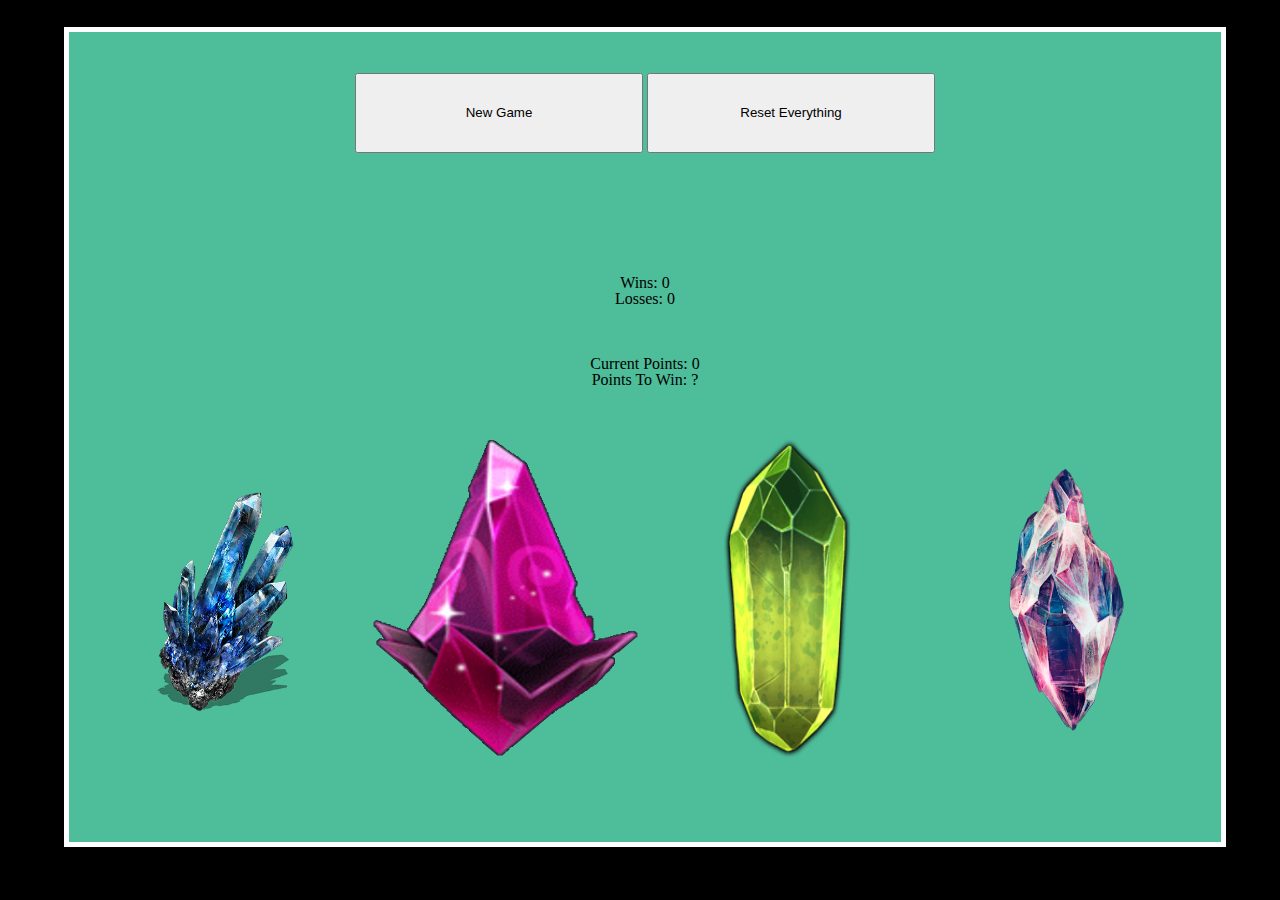
<file: index.html>
<!doctype html>
<html>
  <head>
    <title>Crystal Collector Game!</title>
    <link rel="stylesheet" href="assets/css/reset.css">
    <link rel="stylesheet" href="assets/css/style.css">
  </head>
  <body>
    <div class="gameWindow"></div>
    <script src="https://cdnjs.cloudflare.com/ajax/libs/jquery/3.2.1/jquery.min.js"></script>
    <script src="assets/javascript/game.js"></script>
  </body>
</html>
</file>
<file: assets/css/style.css>
body {
    background: black;
}

.gameWindow {
    width: 90vw; 
    height: 90vh; 
    background: rgb(78, 189, 154);
    border-style: solid;
    border-color: white;
    border-width: 5px;
    margin-left: 5vw;
    margin-right: 5vw;
    margin-top: 3vh;
    margin-bottom: 3vh;
}
.buttonBox {
    width:100%; 
    height:30%;
    text-align: center;
    border-top: 5%;
    position: relative;
    top: 5%;
}
.crystalBox {
    width:100%; 
    height:40%;
    text-align: center;
    border-top: 5%;
}
.scoreBox, .pointsBox {
    width:100%; 
    height:10%;  
    text-align: center;
}
.startButton, .resetButton {
    width: 25%; 
    height: 80px;
}
.resetButton:hover { 
    opacity: .8;
  }
.startButton:hover { 
    opacity: .8;
}

.wins, .losses, .points, .pointsToWin {
    width: 100%;
}
.crystal {
    width: 24%; 
    height: 100%;
}

.crystal:hover { 
    opacity: .5;
  }

.button {
    width: 24%; 
    height: 50%;
}
</file>
